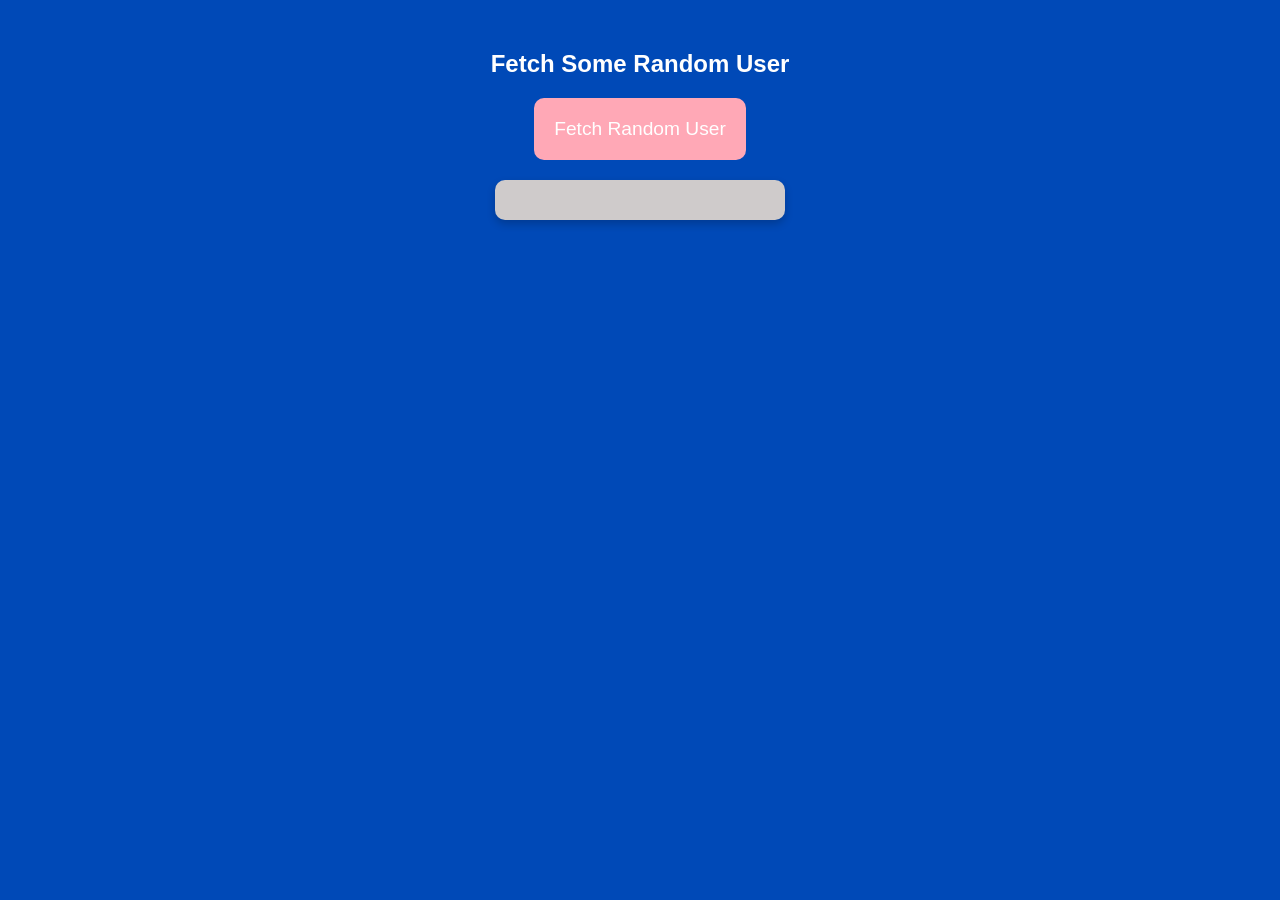
<file: Sanjana Day 14/randomUser.html>
<!DOCTYPE html>
<html lang="en">

<head>
    <meta charset="UTF-8">
    <meta name="viewport" content="width=device-width, initial-scale=1.0">
    <title>Fetch Random User </title>
    <style>
        body {
            font-family: Arial, sans-serif;
            text-align: center;
            margin-top: 50px;
            background-color: #0049B7;
        }

        img {
            border-radius: 50%;
            width: 100px;
            height: 100px;
        }

        button {
            background-color: #ffa8B6;
            color: white;
            padding: 20px 20px;
            border: none;
            border-radius: 10px;
            cursor: pointer;
            font-size: larger;
        }

        button:hover {
            background-color: #23466b;
        }

        #Card {
            margin: 20px auto;
            width: 250px;
            background: rgb(207, 203, 203);
            padding: 20px;
            border-radius: 10px;
            box-shadow: 0px 4px 8px rgba(0, 0, 0, 0.2);
        }
    </style>
</head>

<body>

    <h2 style="color: white;">Fetch Some Random User</h2>
    <button id="fetchUserBtn">Fetch Random User</button>

    <div id="Card"></div>

    <script>
        document.getElementById("fetchUserBtn").addEventListener("click", () => {
            fetch("https://randomuser.me/api/")
                .then(response => response.json())
                .then(data => {
                    const user = data.results[0];
                    const userCard = `
            <img src="${user.picture.large}" alt="User Picture">
            <h3>${user.name.first} ${user.name.last}</h3>
            <p><strong>Email:</strong> ${user.email}</p>
            <p><strong>Country:</strong> ${user.location.country}</p>
          `;
                    document.getElementById("Card").innerHTML = userCard;
                })
                .catch(error => {
                    document.getElementById("Card").innerHTML = "<p>Error fetching</p>";
                    console.error("Error:", error);
                });
        });
    </script>

</body>

</html>
</file>
